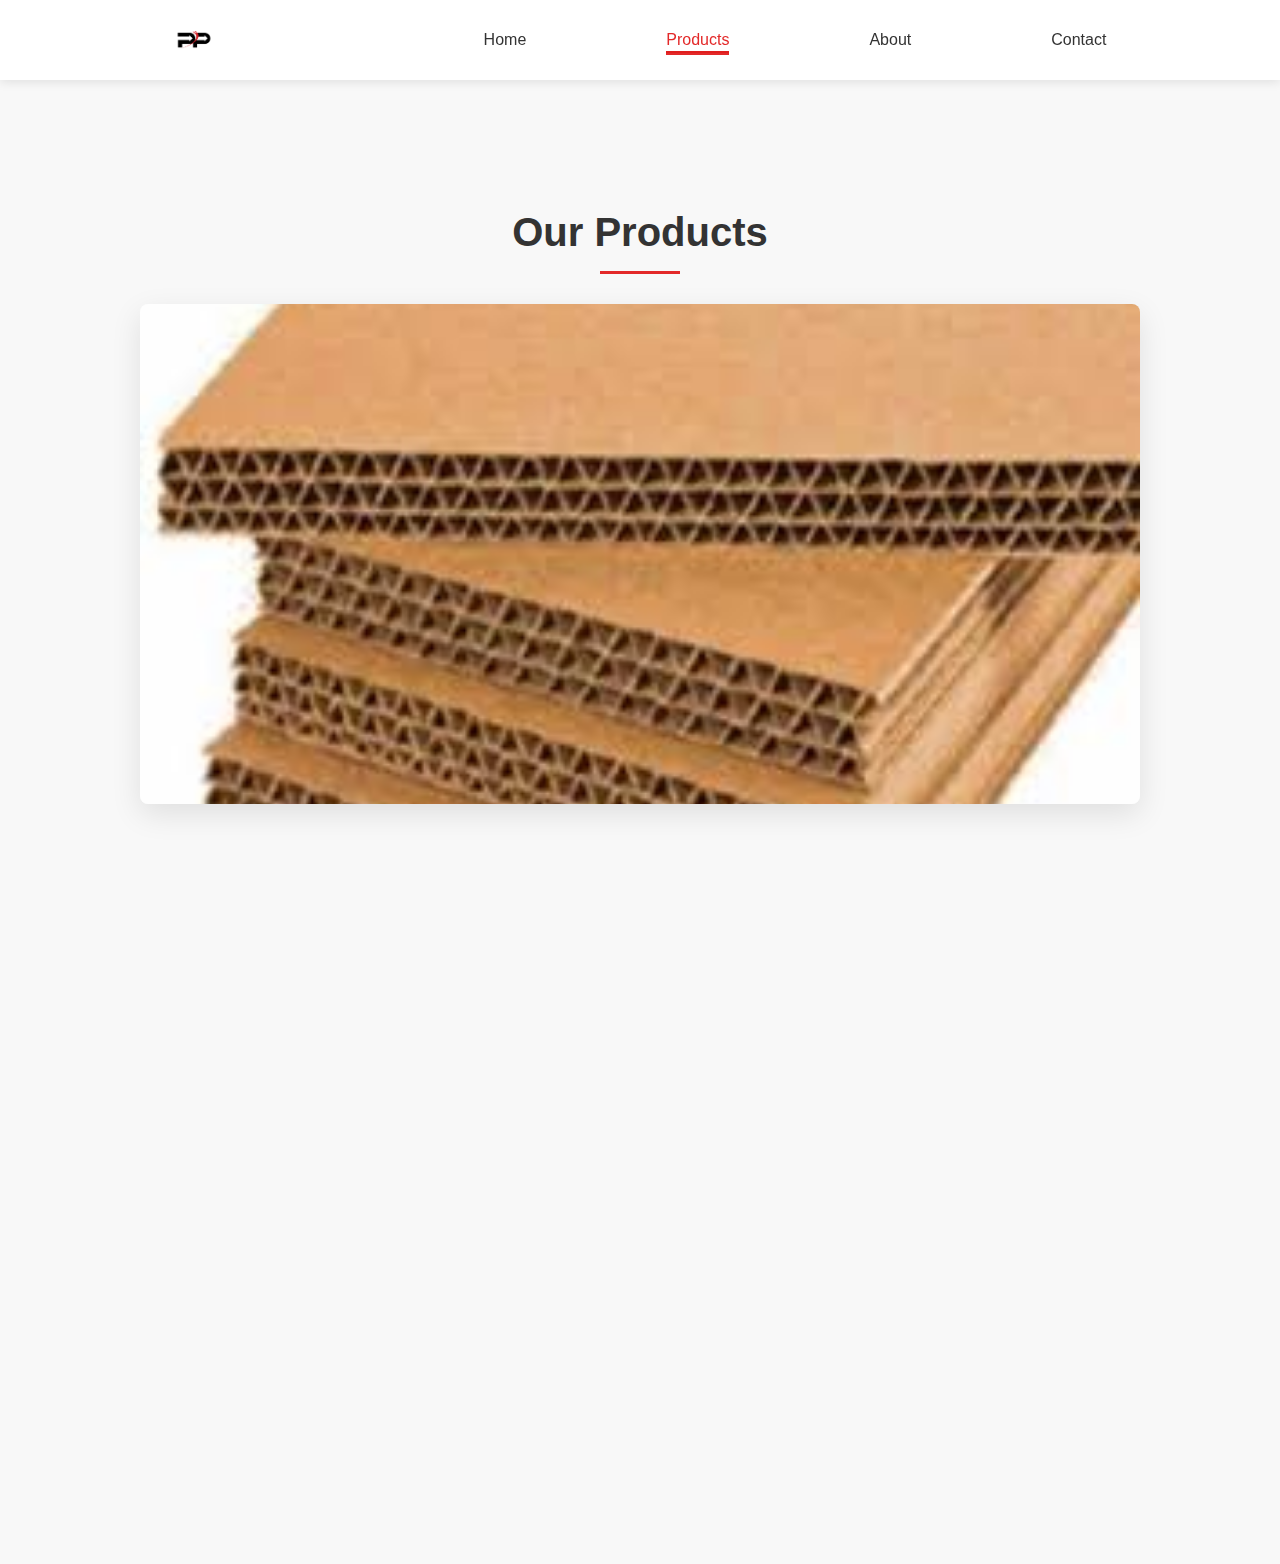
<file: products Details/7-ply_products.html>
<!DOCTYPE html>
<html lang="en">
<head>
    <meta charset="UTF-8">
    <meta name="viewport" content="width=device-width, initial-scale=1.0">
    <title>Corrugated Box 7-Ply</title>
    <link rel="stylesheet" href="/assets/css/styles.css">
    <link rel="stylesheet" href="/assets/css/products.css">
    <link rel="stylesheet" href="https://cdnjs.cloudflare.com/ajax/libs/font-awesome/6.4.0/css/all.min.css">
</head>
<body>
    <header id="header">
        <div class="container">
            <nav class="navbar">
                <div class="logo">
                    <img src="/images/pp-png.png" alt="PP Logo">
                </div>
                <ul class="nav-links">
                    <li><a href="/index.html#products" >Home</a></li>
                    <li><a href="/index.html#products" class="active">Products</a></li>
                    <li><a href="/index.html#about">About</a></li>
                    <li><a href="/index.html#contact">Contact</a></li>
                </ul>
                <div class="mobile-menu-btn">
                    <i class="fas fa-bars"></i>
                </div>
            </nav>
        </div>
    </header>

    <main>
        <section class="product-showcase">
            <h1>Our Products</h1>
            
            <!-- Image Carousel -->
            <div class="carousel-container">
                <div class="carousel">
                    <div class="carousel-item active">
                        <img src="/images/7ply slider 1.jpg" alt="Corrugated Box 3-Ply">
                    </div>
                    <div class="carousel-item">
                        <img src="/images/7ply grid (3).jpg" alt="Corrugated Box 5-Ply">
                    </div>
                    <div class="carousel-item">
                        <img src="/images/7ply grid (5).jpg" alt="Corrugated Box 7-Ply">
                    </div>
                </div>
                <button class="carousel-button prev">
                    <i class="fas fa-chevron-left"></i>
                </button>
                <button class="carousel-button next">
                    <i class="fas fa-chevron-right"></i>
                </button>
            </div>
            
            <!-- Product Grid -->
            <div class="product-grid">
                <div class="product-card">
                    <div class="product-image">
                        <img src="/images/7ply grid (1).jpg" alt="Corrugated Box 3-Ply">
                    </div>
                    <!-- <h3>Corrugated Box 3-Ply</h3> -->
                </div>
                <div class="product-card">
                    <div class="product-image">
                        <img src="/images/7ply grid (2).jpg" alt="Corrugated Box 5-Ply">
                    </div>
                    <!-- <h3>Corrugated Box 5-Ply</h3> -->
                </div>
                <div class="product-card">
                    <div class="product-image">
                        <img src="/images/7ply grid (3).jpg" alt="Corrugated Box 7-Ply">
                    </div>
                    <!-- <h3>Corrugated Box 7-Ply</h3> -->
                </div>
                <div class="product-card">
                    <div class="product-image">
                        <img src="/images/7ply grid (4).jpg" alt="Custom Die-Cut Box">
                    </div>
                    <!-- <h3>Custom Die-Cut Box</h3> -->
                </div>
                <div class="product-card">
                    <div class="product-image">
                        <img src="/images/7ply grid (5).jpg" alt="Kraft Mailer Box">
                    </div>
                    <!-- <h3>Kraft Mailer Box</h3> -->
                </div>
                <div class="product-card">
                    <div class="product-image">
                        <img src="/images/7ply slider 1.jpg" alt="Divider Insert">
                    </div>
                    <!-- <h3>Divider Insert</h3> -->
                </div>
            </div>
        </section>
    </main>

    <div id="footer-container"></div>

<script>
  fetch('/footer.html')
    .then(res => res.text())
    .then(data => {
      document.getElementById('footer-container').innerHTML = data;
    });
</script>


    <script src="https://cdnjs.cloudflare.com/ajax/libs/gsap/3.12.2/gsap.min.js"></script>
    <script src="/assets/js/products.js"></script>
</body>
</html>
</file>
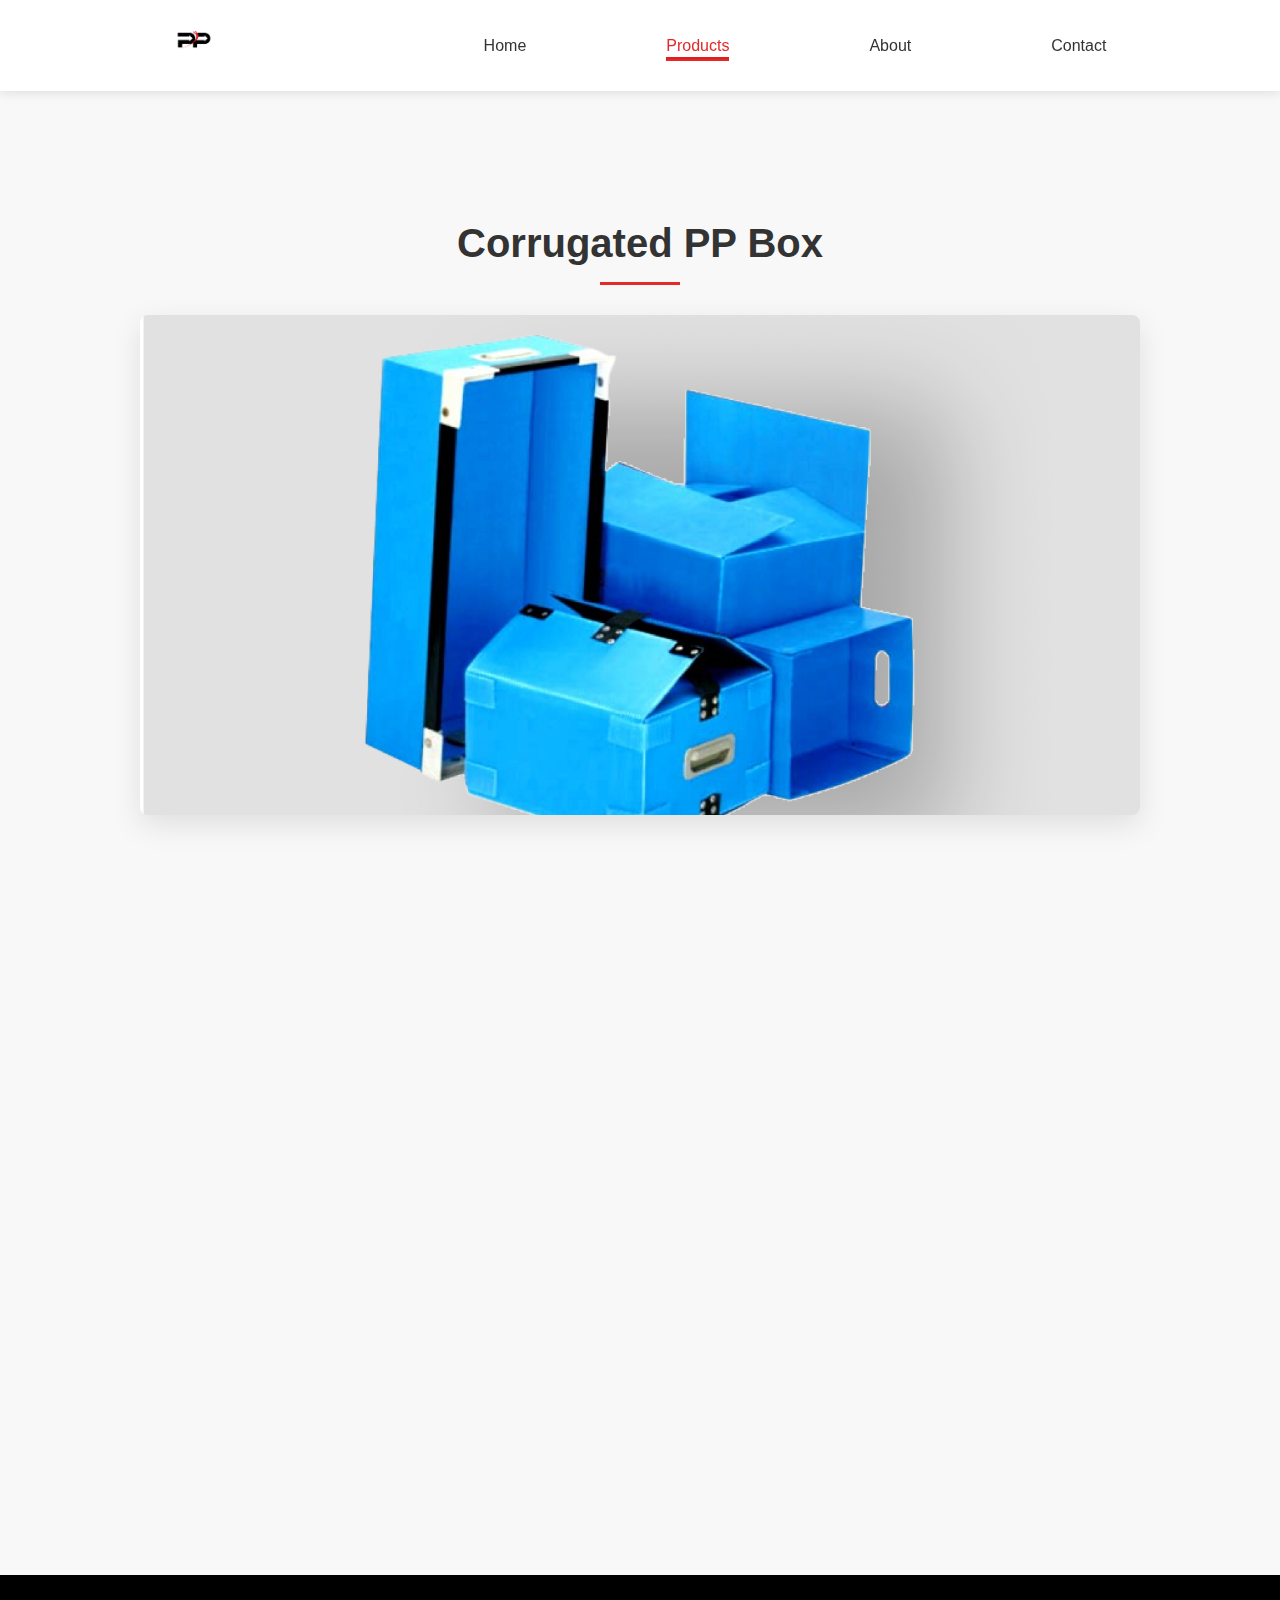
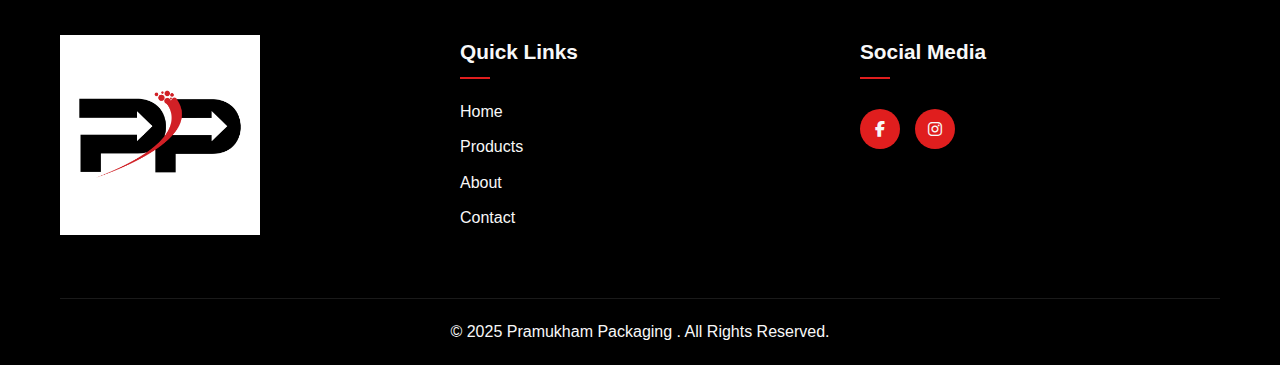
<file: products Details/PP_box.html>
<!DOCTYPE html>
<html lang="en">
<head>
    <meta charset="UTF-8">
    <meta name="viewport" content="width=device-width, initial-scale=1.0">
    <title>Corrugated PP Box</title>
    <link rel="stylesheet" href="/assets/css/styles.css">
    <link rel="stylesheet" href="/assets/css/products.css">
    <link rel="stylesheet" href="https://cdnjs.cloudflare.com/ajax/libs/font-awesome/6.4.0/css/all.min.css">
</head>
<body>
    <header id="header">
        <div class="container">
            <nav class="navbar">
                <div class="logo">
                    <a href="/"><img src="/images/pp-png.png" alt="PP Logo"></a>
                </div>
                <ul class="nav-links">
                    <li><a href="/" >Home</a></li>
                    <li><a href="/index.html#products" class="active">Products</a></li>
                    <li><a href="/index.html#about">About</a></li>
                    <li><a href="/index.html#contact">Contact</a></li>
                </ul>
                <div class="mobile-menu-btn">
                    <i class="fas fa-bars"></i>
                </div>
            </nav>
        </div>
    </header>

    <main>
        <section class="product-showcase">
            <h1>Corrugated PP Box</h1>
            
            <!-- Image Carousel -->
            <div class="carousel-container">
                <div class="carousel">
                    <div class="carousel-item active">
                        <img src="/images/PP Box/Slider 1.jpg" alt=" PP Box">
                    </div>
                    <div class="carousel-item">
                        <img src="/images/PP Box/Slider 2.jpg" alt=" PP Box">
                    </div>
                    <div class="carousel-item">
                        <img src="/images/PP Box/Slider 3.jpg" alt=" PP Box">
                    </div>
                </div>
                <button class="carousel-button prev">
                    <i class="fas fa-chevron-left"></i>
                </button>
                <button class="carousel-button next">
                    <i class="fas fa-chevron-right"></i>
                </button>
            </div>
            
            <!-- Product Grid -->
            <div class="product-grid">
                <div class="product-card">
                    <div class="product-image">
                        <img src="/images/PP Box/Grid 1.jpg" alt=" PP Box">
                    </div>
                    <!-- <h3>Corrugated Box 3-Ply</h3> -->
                </div>
                <div class="product-card">
                    <div class="product-image">
                        <img src="/images/PP Box/Grid 2.jpg" alt=" PP Box">
                    </div>
                    <!-- <h3>Corrugated Box 5-Ply</h3> -->
                </div>
                <div class="product-card">
                    <div class="product-image">
                        <img src="/images/PP Box/Grid 3.jpg" alt=" PP Box">
                    </div>
                    <!-- <h3>Corrugated Box 7-Ply</h3> -->
                </div>
                <div class="product-card">
                    <div class="product-image">
                        <img src="/images/PP Box/Grid 4.jpg" alt=" PP Box">
                    </div>
                    <!-- <h3>Custom Die-Cut Box</h3> -->
                </div>
                <div class="product-card">
                    <div class="product-image">
                        <img src="/images/PP Box/Grid 5.jpg" alt=" PP Box">
                    </div>
                    <!-- <h3>Kraft Mailer Box</h3> -->
                </div>
                <div class="product-card">
                    <div class="product-image">
                        <img src="/images/PP Box/Grid 6.jpg" alt=" PP Box">
                    </div>
                    <!-- <h3>Divider Insert</h3> -->
                </div>
            </div>
        </section>
    </main>

    <footer class="footer">
        <div class="container">
            <div class="footer-content">
                <div class="footer-logo">
                    <a href="/"><img src="/images/PP Logo.jpg" alt="PP Logo"></a>
                    <!-- <p><b>Pramukham Packaging </b></p> -->
                </div>
                <div class="footer-links">
                    <h3>Quick Links</h3>
                    <ul>
                        <li><a href="/">Home</a></li>
                        <li><a href="../index.html#products">Products</a></li>
                        <li><a href="../index.html#about">About</a></li>
                        <li><a href="../index.html#contact">Contact</a></li>
                    </ul>
                </div>
                <div class="footer-newsletter">
                    <h3>Social Media</h3>
                    <div class="social-media">
                        <a href="https://www.facebook.com/people/Pramukham-Packaging/100079326797299/?rdid=umEABFcujDHa7ssO&share_url=https%3A%2F%2Fwww.facebook.com%2Fshare%2F15GRBPyAvs%2F" class="social-icon" target="_blank"><i class="fab fa-facebook-f"></i></a>
                        <!-- <a href="#" class="social-icon"><i class="fab fa-twitter"></i></a> -->
                        <a href="https://www.instagram.com/pramukham_packaging?igsh=MXBwejg0NWJyOGM1OA==" class="social-icon" target="_blank"><i class="fab fa-instagram"></i></a>
                        <!-- <a href="#" class="social-icon"><i class="fab fa-linkedin-in"></i></a> -->
                    </div>
                </div>
            </div>
            <div class="footer-bottom">
                <p>&copy; 2025 Pramukham Packaging . All Rights Reserved.</p>
            </div>
        </div>
    </footer>
    
    <script src="https://cdnjs.cloudflare.com/ajax/libs/gsap/3.12.2/gsap.min.js"></script>
    <script src="/assets/js/products.js"></script>
</body>
</html>
</file>
<file: assets/css/styles.css>
/* Base Styles */
:root {
    --primary-color: #000000; /* Black from logo */
    --accent-color: #e01e1e; /* Red from logo */
    --light-gray: #f8f8f8;
    --white: #f8f8f8;
    --text-color: #333333;
    --box-shadow: 0 4px 6px rgba(0, 0, 0, 0.1);
    --transition: all 0.3s ease;
}

* {
    margin: 0;
    padding: 0;
    box-sizing: border-box;
    font-family: 'Segoe UI', Tahoma, Geneva, Verdana, sans-serif;
}

html {
    scroll-behavior: smooth;
}

body {
    overflow-x: hidden;
    color: var(--text-color);
    background-color: var(--white);
    line-height: 1.6;
}

a {
    text-decoration: none;
    color: inherit;
}

ul {
    list-style: none;
}

img {
    max-width: 100%;
}

.container {
    width: 100%;
    max-width: 1200px;
    margin: 0 auto;
    padding: 0 20px;
}

.btn {
    display: inline-block;
    background-color: var(--accent-color);
    color: var(--white);
    padding: 12px 24px;
    border-radius: 4px;
    font-weight: 600;
    text-transform: uppercase;
    letter-spacing: 1px;
    cursor: pointer;
    transition: var(--transition);
    border: none;
}

.btn:hover {
    background-color: var(--primary-color);
    transform: translateY(-3px);
    box-shadow: var(--box-shadow);
}

.btn-small {
    padding: 8px 16px;
    font-size: 0.9rem;
}

.section-title {
    font-size: 2.5rem;
    font-weight: 700;
    margin-bottom: 2rem;
    position: relative;
    display: inline-block;
}

.section-title::after {
    content: '';
    position: absolute;
    left: 0;
    bottom: -10px;
    width: 50%;
    height: 3px;
    background-color: var(--accent-color);
}

section {
    padding: 80px 0;
}

/* Animations */
@keyframes fadeInLeft {
    from {
        opacity: 0;
        transform: translateX(-50px);
    }
    to {
        opacity: 1;
        transform: translateX(0);
    }
}

@keyframes fadeInRight {
    from {
        opacity: 0;
        transform: translateX(50px);
    }
    to {
        opacity: 1;
        transform: translateX(0);
    }
}

@keyframes fadeInUp {
    from {
        opacity: 0;
        transform: translateY(50px);
    }
    to {
        opacity: 1;
        transform: translateY(0);
    }
}

@keyframes zoomIn {
    from {
        opacity: 0;
        transform: scale(0.8);
    }
    to {
        opacity: 1;
        transform: scale(1);
    }
}

/* Loader */
.loader-container {
    position: fixed;
    top: 0;
    left: 0;
    width: 100%;
    height: 100%;
    background-color: var(--white);
    display: flex;
    flex-direction: column;
    justify-content: center;
    align-items: center;
    z-index: 1000;
    transition: opacity 0.5s ease;
}

.loader-container img {
    width: 100px;
    height: 100px;
    object-fit: contain;
    animation: bounce 2s infinite ease-in-out;
}

@keyframes bounce {
    0%, 100% {
        transform: translateY(0);
    }
    50% {
        transform: translateY(-20px);
    }
}

.loader-text {
    margin-top: 40px;
    font-size: 1.2rem;
    font-weight: 600;
    color: var(--primary-color);
    letter-spacing: 3px;
    animation: fadeIn 1.5s infinite;
}

@keyframes fadeIn {
    0%, 100% {
        opacity: 0.5;
    }
    50% {
        opacity: 1;
    }
}

@keyframes pulse {
    0% { opacity: 0.5; }
    50% { opacity: 1; }
    100% { opacity: 0.5; }
}

@keyframes rotate {
    0% { transform: rotateY(0) rotateX(0); }
    100% { transform: rotateY(360deg) rotateX(360deg); }
}

/* Header */
header {
    background-color: var(--white);
    /* box-shadow: var(--box-shadow); */
    position: fixed;
    width: 100%;
    top: 0;
    z-index: 100;
    padding: 20px 0;
    transition: var(--transition);
}

header.scrolled {
    padding: 10px 0;
    background-color: rgba(255, 255, 255, 0.95);
}

.navbar {
    display: flex;
    justify-content: center; /* Center the nav bar buttons */
    position: relative; /* Allow positioning of the logo */
    align-items: center;
}

.logo {
    font-size: 24px;
    font-weight: 700;
    display: flex;
    align-items: center;
}

.logo img {
    height: 100px;
    margin-right: 230px;
}

.nav-links {
    display: flex;
    gap: 100px;
}

.nav-links li a {
    font-weight: 500;
    padding: 8px 0;
    position: relative;
    transition: var(--transition);
}

.nav-links li a::after {
    content: '';
    position: absolute;
    bottom: 0;
    left: 0;
    width: 0;
    height: 2px;
    background-color: var(--accent-color);
    transition: var(--transition);
}

.nav-links li a:hover::after,
.nav-links li a.active::after {
    width: 100%;
}

.mobile-menu-btn {
    display: none;
    cursor: pointer;
    font-size: 24px;
}

/* Hero Section */
.hero {
    padding-top: 100px;
    background-color: var(--light-gray);
    overflow: hidden;
    position: relative;
}

.hero-content {
    display: flex;
    align-items: center;
    min-height: 80vh;
    padding: 50px 0;
}

.hero-text {
    flex: 1;
    padding-right: 30px;
    opacity: 0;
    transform: translateX(-50px);
    animation: fadeInLeft 1s forwards;
    animation-delay: 0.5s;
}

.hero-image {
    flex: 1;
    opacity: 0;
    transform: translateX(50px);
    animation: fadeInRight 1s forwards;
    animation-delay: 0.8s;
}

.hero-image img {
    max-width: 100%;
    border-radius: 10px;
    animation: bounce 2s infinite ease-in-out;
}

.hero h1 {
    font-size: 3rem;
    margin-bottom: 20px;
    line-height: 1.2;
    font-family: 'Georgia', serif;
    font-weight: bold;
    color: var(--primary-color);
    text-shadow: 2px 2px 4px rgba(0, 0, 0, 0.2);
    text-transform: uppercase;
}

.hero p {
    font-size: 1.1rem;
    margin-bottom: 30px;
    color: #666;
}

.hero-wave {
    position: absolute;
    bottom: -2px;
    left: 0;
    width: 100%;
    overflow: hidden;
    line-height: 0;
}

/* Features Section */
.features {
    padding: 80px 0;
    background-color: var(--white);
}

.features-grid {
    display: grid;
    grid-template-columns: repeat(auto-fit, minmax(250px, 1fr));
    gap: 30px;
}

.feature-card {
    background-color: var(--white);
    padding: 30px;
    border-radius: 8px;
    box-shadow: var(--box-shadow);
    text-align: center;
    transition: var(--transition);
    opacity: 0;
    transform: translateY(50px);
    animation: fadeInUp 1s forwards;
}

.feature-card:hover {
    transform: translateY(-10px);
}

.feature-icon {
    font-size: 36px;
    color: var(--accent-color);
    margin-bottom: 20px;
}

.feature-card h3 {
    margin-bottom: 15px;
    font-size: 1.5rem;
}

/* === Modal Overlay === */
/* Add your styles here */

/* Modal styles */
.product-modal {
    display: none;
    position: fixed;
    top: 0;
    left: 0;
    width: 100%;
    height: 100%;
    background-color: rgba(0, 0, 0, 0.8);
    justify-content: center;
    align-items: center;
    z-index: 1000;
}

.product-modal .modal-content {
    background: #fff;
    padding: 20px;
    border-radius: 8px;
    max-width: 600px;
    width: 90%;
    text-align: center;
    position: relative;
}

.product-modal .modal-close {
    position: absolute;
    top: 10px;
    right: 10px;
    background: none;
    border: none;
    font-size: 24px;
    cursor: pointer;
}

.product-modal .main-image {
    max-width: 100%;
    height: auto;
    margin-bottom: 15px;
}

.product-modal .thumbnail-row {
    display: flex;
    justify-content: center;
    gap: 10px;
    margin-bottom: 15px;
}

.product-modal .thumbnail-row img {
    width: 60px;
    height: 60px;
    object-fit: cover;
    cursor: pointer;
    border: 2px solid transparent;
    border-radius: 4px;
}

.product-modal .thumbnail-row img.active {
    border-color: #007bff;
}

.product-modal .image-title {
    font-size: 18px;
    font-weight: bold;
}

/* Products Section */
.products {
    background-color: var(--light-gray);
    text-align: center;
}

.product-categories {
    display: grid;
    grid-template-columns: repeat(auto-fit, minmax(280px, 1fr));
    gap: 30px;
    margin-top: 40px;
}

.product-card {
    background-color: var(--white);
    border-radius: 8px;
    overflow: hidden;
    box-shadow: var(--box-shadow);
    transition: var(--transition);
    opacity: 0;
    animation: zoomIn 1s forwards;
}

.product-card:hover {
    transform: translateY(-10px);
}

.product-image {
    height: 200px;
    overflow: hidden;
}

.product-image img {
    width: 100%;
    height: 100%;
    object-fit: cover;
    transition: var(--transition);
}

.product-card:hover .product-image img {
    transform: scale(1.1);
}

.product-info {
    padding: 20px;
    text-align: center;
}

.product-info h3 {
    margin-bottom: 10px;
    font-size: 1.3rem;
}

.product-info p {
    margin-bottom: 15px;
    color: #666;
}

/* About Section */
.about {
    background-color: var(--white);
}

.about-content {
    display: flex;
    align-items: center;
    gap: 40px;
}

.about-image {
    flex: 1;
    overflow: hidden;
    border-radius: 8px;
    box-shadow: var(--box-shadow);
    opacity: 0;
    animation: fadeInLeft 1s forwards;
}

.about-image img {
    width: 100%;
    transition: var(--transition);
}

.about-image:hover img {
    transform: scale(1.05);
}

.about-text {
    flex: 1;
    opacity: 0;
    animation: fadeInRight 1s forwards;
}

.about-text p {
    margin-bottom: 20px;
    color: #666;
}

.about-stats {
    display: flex;
    justify-content: space-between;
    margin-top: 40px;
}

.stat {
    text-align: center;
}

.stat-number {
    display: block;
    font-size: 2.5rem;
    font-weight: 700;
    color: var(--accent-color);
    margin-bottom: 5px;
}

.stat-text {
    color: #666;
    font-size: 1rem;
}

/* Contact Section */
.contact {
    background-color: var(--light-gray);
    text-align: center;
}

.contact-content {
    display: flex;
    gap: 40px;
    margin-top: 40px;
    text-align: left;
}

.contact-info, .contact-form {
    flex: 1;
    opacity: 0;
}

.contact-info {
    animation: fadeInLeft 1s forwards;
}

.contact-form {
    animation: fadeInRight 1s forwards;
}

.contact-info-item {
    display: flex;
    align-items: flex-start;
    margin-bottom: 30px;
}

.contact-info-item i {
    font-size: 24px;
    color: var(--accent-color);
    margin-right: 20px;
    margin-top: 5px;
}

.contact-info-item h3 {
    margin-bottom: 5px;
    font-size: 1.2rem;
}

.social-media {
    display: flex;
    gap: 15px;
    margin-top: 30px;
}

.social-icon {
    display: flex;
    align-items: center;
    justify-content: center;
    width: 40px;
    height: 40px;
    background-color: var(--accent-color);
    color: var(--white);
    border-radius: 50%;
    transition: var(--transition);
}

.social-icon:hover {
    background-color: var(--primary-color);
    transform: translateY(-5px);
}

.contact-form {
    background-color: var(--white);
    padding: 30px;
    border-radius: 8px;
    box-shadow: var(--box-shadow);
}

.form-group {
    margin-bottom: 20px;
}

.form-group input,
.form-group textarea {
    width: 100%;
    padding: 12px 15px;
    border: 1px solid #ddd;
    border-radius: 4px;
    transition: var(--transition);
    font-size: 1rem;
}

.form-group input:focus,
.form-group textarea:focus {
    border-color: var(--accent-color);
    outline: none;
}

/* Footer */
.footer {
    background-color: var(--primary-color);
    color: var(--white);
    padding: 60px 0 20px;
}

.footer-content {
    display: flex;
    justify-content: space-between;
    flex-wrap: wrap;
    gap: 40px;
    margin-bottom: 40px;
}

.footer-logo {
    flex: 1;
    min-width: 250px;
}


.footer-logo img {
    height: 200px;
    margin-bottom: 15px;
}

.footer-links {
    flex: 1;
    min-width: 200px;
}

.footer-links h3,
.footer-newsletter h3 {
    position: relative;
    padding-bottom: 10px;
    margin-bottom: 20px;
    font-size: 1.3rem;
}

.footer-links h3::after,
.footer-newsletter h3::after {
    content: '';
    position: absolute;
    bottom: 0;
    left: 0;
    width: 30px;
    height: 2px;
    background-color: var(--accent-color);
}

.footer-links ul li {
    margin-bottom: 10px;
}

.footer-links ul li a {
    transition: var(--transition);
}

.footer-links ul li a:hover {
    color: var(--accent-color);
    padding-left: 5px;
}

.footer-newsletter {
    flex: 1;
    min-width: 250px;
}

.footer-newsletter p {
    margin-bottom: 15px;
}

.newsletter-form {
    display: flex;
}

.newsletter-form input {
    flex: 1;
    padding: 10px 15px;
    border: none;
    border-radius: 4px 0 0 4px;
    font-size: 0.9rem;
}

.newsletter-form .btn-small {
    border-radius: 0 4px 4px 0;
}

.footer-bottom {
    text-align: center;
    padding-top: 20px;
    border-top: 1px solid rgba(255, 255, 255, 0.1);
}

/* Media Queries */
@media screen and (max-width: 992px) {
    .hero-content {
        flex-direction: column;
        text-align: center;
    }
    
    .hero-text {
        padding-right: 0;
        margin-bottom: 40px;
    }
    
    .about-content {
        flex-direction: column;
    }
    
    .contact-content {
        flex-direction: column;
    }
}
@media screen and (max-width: 768px) {
    .nav-links {
        position: fixed;
        top: 80px;
        left: -100%;
        flex-direction: column;
        background-color: var(--white);
        width: 100%;
        height: calc(100vh - 80px);
        padding: 40px;
        align-items: center;
        justify-content: flex-start;
        transition: var(--transition);
        z-index: 99;
        box-shadow: var(--box-shadow);
    }
    
    .nav-links.active {
        left: 0;
    }
    
    .nav-links li {
        margin-bottom: 20px;
    }
    
    .mobile-menu-btn {
        display: block;
    }
    
    .section-title {
        font-size: 2rem;
    }
    
    .hero h1 {
        font-size: 2.5rem;
    }
    
    .about-stats {
        flex-direction: column;
        gap: 20px;
    }
}

@media screen and (max-width: 576px) {
    section {
        padding: 60px 0;
    }
    
    .hero h1 {
        font-size: 2rem;
    }
    
    .newsletter-form {
        flex-direction: column;
    }
    
    .newsletter-form input {
        border-radius: 4px;
        margin-bottom: 10px;
    }
    
    .newsletter-form .btn-small {
        border-radius: 4px;
        width: 100%;
    }
    
    .footer-content {
        flex-direction: column;
        gap: 30px;
    }
}

/* Animation for scroll reveal */
[data-aos] {
    opacity: 0;
    transition: all 0.8s ease;
}

[data-aos="fade-up"] {
    transform: translateY(50px);
}

[data-aos="fade-right"] {
    transform: translateX(-50px);
}

[data-aos="fade-left"] {
    transform: translateX(50px);
}

[data-aos="zoom-in"] {
    transform: scale(0.8);
}

[data-aos].aos-animate {
    opacity: 1;
    transform: translate(0) scale(1);
}
</file>
<file: assets/css/products.css>
/* Base Styles */
* {
    margin: 0;
    padding: 0;
    box-sizing: border-box;
}

body {
    font-family: Arial, sans-serif;
    background-color: #f8f8f8;
    color: #333;
}

/* Header Styles */
header {
    display: flex;
    justify-content: space-between;
    align-items: center;
    padding: 20px 5%;
    background-color: white;
    box-shadow: 0 2px 10px rgba(0, 0, 0, 0.1);
    position: sticky;
    top: 0;
    z-index: 100;
}

.logo img {
    height: 40px;
}

nav ul {
    display: flex;
    list-style: none;
}

nav ul li {
    margin-left: 40px;
}

nav ul li a {
    text-decoration: none;
    color: #333;
    font-weight: 500;
    transition: color 0.3s ease;
}

nav ul li a:hover, nav ul li a.active {
    color: #e32929;
}

nav ul li a.active {
    border-bottom: 2px solid #e32929;
    padding-bottom: 5px;
}

/* Main Content */
main {
    padding: 40px 5%;
}

h1 {
    text-align: center;
    margin-bottom: 40px;
    font-size: 2.5rem;
    position: relative;
}

h1::after {
    content: '';
    position: absolute;
    bottom: -10px;
    left: 50%;
    transform: translateX(-50%);
    width: 80px;
    height: 3px;
    background-color: #e32929;
}
.mobile-menu-btn {
    display: none;
}

@media (max-width: 768px) {
    .mobile-menu-btn {
        display: block;
        cursor: pointer;
    }
    .nav-links {
        display: none;
    }
    .nav-links.active {
        display: flex;
        flex-direction: column;
        position: absolute;
        top: 60px;
        right: 0;
        background-color: white;
        text-align: center;
        box-shadow: 0 4px 6px rgba(0, 0, 0, 0.1);
    }
}

/* Carousel Styles */
.carousel-container {
    position: relative;
    max-width: 1000px;
    margin: 0 auto 60px;
    overflow: hidden;
    border-radius: 8px;
    box-shadow: 0 10px 30px rgba(0, 0, 0, 0.1);
}

.carousel {
    display: flex;
    transition: transform 0.5s ease-in-out;
}

.carousel-item {
    min-width: 100%;
    opacity: 0;
    transition: opacity 0.5s ease-in-out;
    pointer-events: none;
}

.carousel-item.active {
    opacity: 1;
    pointer-events: auto;
}

.carousel-item img {
    width: 100%;
    height: 500px;
    object-fit: cover;
    display: block;
}

.carousel-button {
    position: absolute;
    top: 50%;
    transform: translateY(-50%);
    background-color: rgba(255, 255, 255, 0.7);
    border: none;
    border-radius: 50%;
    width: 50px;
    height: 50px;
    font-size: 1.2rem;
    display: flex;
    align-items: center;
    justify-content: center;
    cursor: pointer;
    transition: all 0.3s ease;
    z-index: 10;
    opacity: 0;
}

.carousel-container:hover .carousel-button {
    opacity: 1;
}

.carousel-button:hover {
    background-color: rgba(255, 255, 255, 0.9);
    box-shadow: 0 0 10px rgba(0, 0, 0, 0.2);
}

.carousel-button.prev {
    left: 20px;
}

.carousel-button.next {
    right: 20px;
}

/* Product Grid Styles */
/* Product Grid Styles */
.product-grid {
    display: grid;
    grid-template-columns: repeat(3, 1fr);
    gap: 30px;
    margin: 50px auto;
    max-width: 1200px;
    padding: 0 20px;
}

/* Product Card Styles */
.product-card {
    background-color: white;
    border-radius: 8px;
    overflow: hidden;
    box-shadow: 0 5px 15px rgba(0, 0, 0, 0.08);
    transition: all 0.4s ease;
    transform: translateY(0);
    opacity: 0;
    animation: fadeInUp 0.6s forwards;
    animation-delay: calc(var(--animation-order) * 0.1s);
}

.product-card:hover {
    transform: translateY(-10px);
    box-shadow: 0 15px 30px rgba(0, 0, 0, 0.15);
}

.product-image {
    position: relative;
    overflow: hidden;
    height: 250px;
}

.product-image img {
    width: 100%;
    height: 100%;
    object-fit: cover;
    transition: transform 0.6s cubic-bezier(0.25, 0.46, 0.45, 0.94);
}

.product-card:hover .product-image img {
    transform: scale(1.08);
}

.product-card h3 {
    color: #333;
    font-size: 18px;
    font-weight: 500;
    text-align: center;
    padding: 20px 15px;
    margin: 0;
    transition: color 0.3s ease;
    position: relative;
}

.product-card h3:after {
    content: '';
    position: absolute;
    bottom: -2px;
    left: 50%;
    transform: translateX(-50%) scaleX(0);
    width: 50px;
    height: 2px;
    background-color: #e32929;
    transition: transform 0.3s ease;
}

.product-card:hover h3 {
    color: #e32929;
}

.product-card:hover h3:after {
    transform: translateX(-50%) scaleX(1);
}

/* Overlay effect on hover */
.product-image:before {
    content: '';
    position: absolute;
    top: 0;
    left: 0;
    width: 100%;
    height: 100%;
    background: linear-gradient(to bottom, rgba(0,0,0,0) 0%, rgba(0,0,0,0.2) 100%);
    opacity: 0;
    transition: opacity 0.4s ease;
    z-index: 1;
}

.product-card:hover .product-image:before {
    opacity: 1;
}

/* Animation for cards appearing */
@keyframes fadeInUp {
    from {
        opacity: 0;
        transform: translateY(30px);
    }
    to {
        opacity: 1;
        transform: translateY(0);
    }
}

/* Set animation order for each card */
.product-card:nth-child(1) { --animation-order: 1; }
.product-card:nth-child(2) { --animation-order: 2; }
.product-card:nth-child(3) { --animation-order: 3; }
.product-card:nth-child(4) { --animation-order: 4; }
.product-card:nth-child(5) { --animation-order: 5; }
.product-card:nth-child(6) { --animation-order: 6; }

/* Responsive Breakpoints */
@media (max-width: 1200px) {
    .product-grid {
        grid-template-columns: repeat(3, 1fr);
        gap: 20px;
    }
}

@media (max-width: 992px) {
    .product-grid {
        grid-template-columns: repeat(2, 1fr);
        gap: 20px;
    }
    
    .product-image {
        height: 220px;
    }
}

@media (max-width: 768px) {
    .product-grid {
        grid-template-columns: repeat(2, 1fr);
        gap: 15px;
    }
    
    .product-image {
        height: 200px;
    }
    
    .product-card h3 {
        font-size: 16px;
        padding: 15px 10px;
    }
}

@media (max-width: 576px) {
    .product-grid {
        grid-template-columns: 1fr;
        max-width: 350px;
        margin: 30px auto;
    }
    
    .product-image {
        height: 220px;
    }
}

/* Additional Enhancements */
/* Shimmer effect on load */
@keyframes shimmer {
    0% {
        background-position: -100% 0;
    }
    100% {
        background-position: 100% 0;
    }
}

.product-card.loading .product-image {
    background: linear-gradient(90deg, #f0f0f0 25%, #e0e0e0 50%, #f0f0f0 75%);
    background-size: 200% 100%;
    animation: shimmer 1.5s infinite;
}

/* For when user has JS disabled */
.no-js .product-card {
    opacity: 1;
    transform: translateY(0);
    animation: none;
}

/* Footer Styles */
footer {
    /* text-align: center; */
    padding: 30px;
    background-color: #333;
    color: #fff;
}

/* Animation Classes */
.fade-in {
    animation: fadeIn 0.8s forwards;
}

.slide-up {
    animation: slideUp 0.8s forwards;
}

@keyframes fadeIn {
    from { opacity: 0; }
    to { opacity: 1; }
}

@keyframes slideUp {
    from {
        opacity: 0;
        transform: translateY(30px);
    }
    to {
        opacity: 1;
        transform: translateY(0);
    }
}

/* Responsive Styles */
@media (max-width: 768px) {
    nav ul li {
        margin-left: 20px;
    }
    
    .carousel-item img {
        height: 350px;
    }
    
    .product-grid {
        grid-template-columns: repeat(auto-fill, minmax(250px, 1fr));
    }
}

@media (max-width: 576px) {
    header {
        flex-direction: column;
    }
    
    nav ul {
        margin-top: 20px;
    }
    
    nav ul li {
        margin: 0 10px;
    }
    
    .carousel-item img {
        height: 250px;
    }
}
</file>
